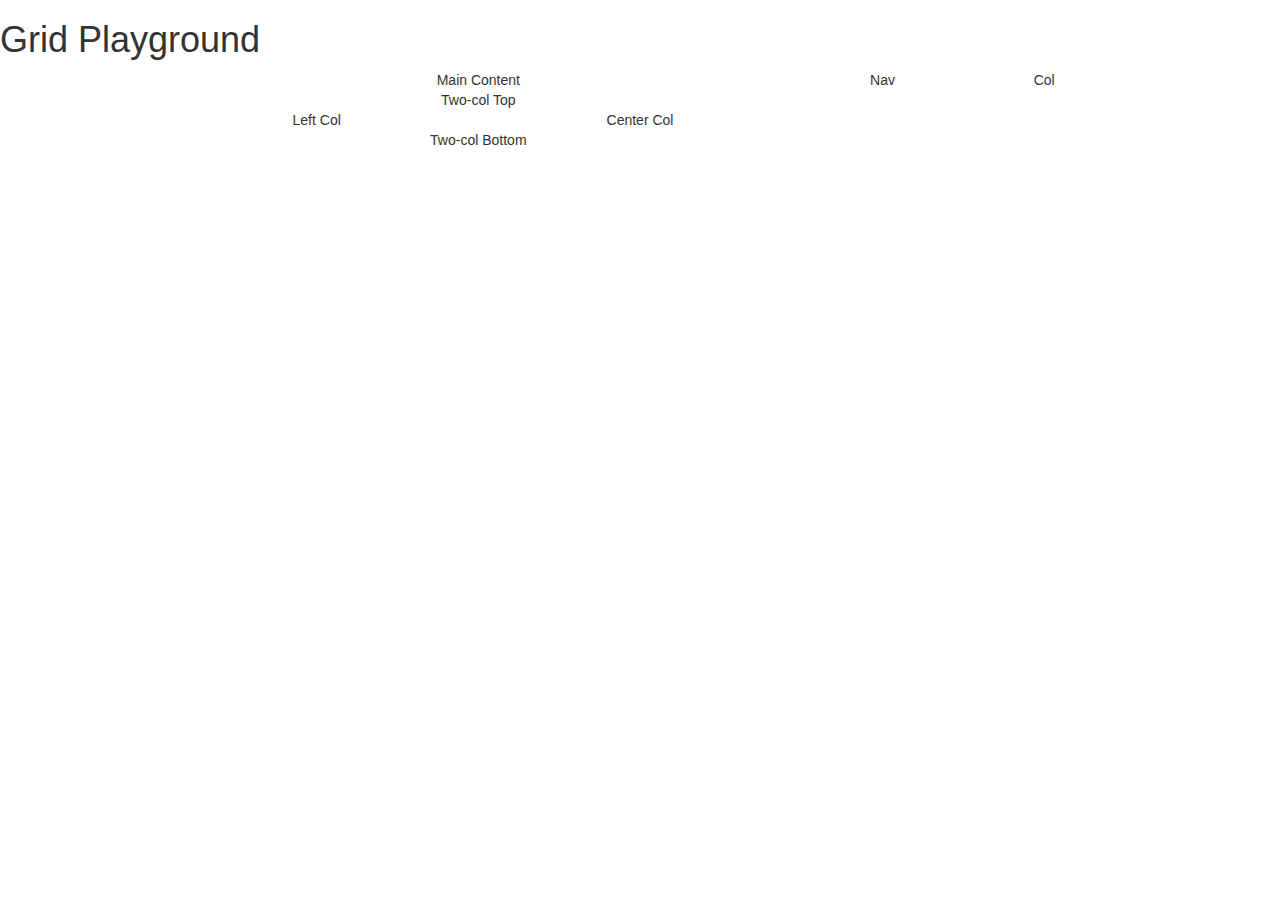
<file: grid.html>
<!DOCTYPE html>
<html lang="en">
  <head>
    <meta charset="utf-8">
    <meta http-equiv="X-UA-Compatible" content="IE=edge">
    <meta name="viewport" content="width=device-width, initial-scale=1">
    <title>Bootstrap Grid Test</title>

    <!-- Bootstrap -->
    <link href="css/bootstrap.css" rel="stylesheet">

    <!-- HTML5 Shim and Respond.js IE8 support of HTML5 elements and media queries -->
    <!-- WARNING: Respond.js doesn't work if you view the page via file:// -->
    <!--[if lt IE 9]>
      <script src="https://oss.maxcdn.com/html5shiv/3.7.2/html5shiv.min.js"></script>
      <script src="https://oss.maxcdn.com/respond/1.4.2/respond.min.js"></script>
    <![endif]-->
    <style>
    	div {
    		text-align:center;
    	}
    </style>
  </head>
  <body>
    <h1>Grid Playground</h1>
    
    <div class="container">
    	<div class="row">
			<div class="col-md-8">
				<div>
					Main Content
				</div>
				<div>
					Two-col Top
				</div>
				<div class="row">
					<div class="col-md-6">
						Left Col
					</div>
					<div class="col-md-6">
						Center Col
					</div>
				</div>
				<div>
					Two-col Bottom
				</div>
			</div>
			<div class="col-md-4">
				<div class="row">
					<div class="col-sm-6">
						Nav
					</div>
					<div class="col-sm-6">
					    Col
					</div>
				</div>
			</div>
    	</div>
    </div>

    <!-- jQuery (necessary for Bootstrap's JavaScript plugins) -->
    <script src="//ajax.googleapis.com/ajax/libs/jquery/1.11.1/jquery.min.js"></script>
    <!-- Include all compiled plugins (below), or include individual files as needed -->
    <script src="js/bootstrap.min.js"></script>
  </body>
</html>
</file>
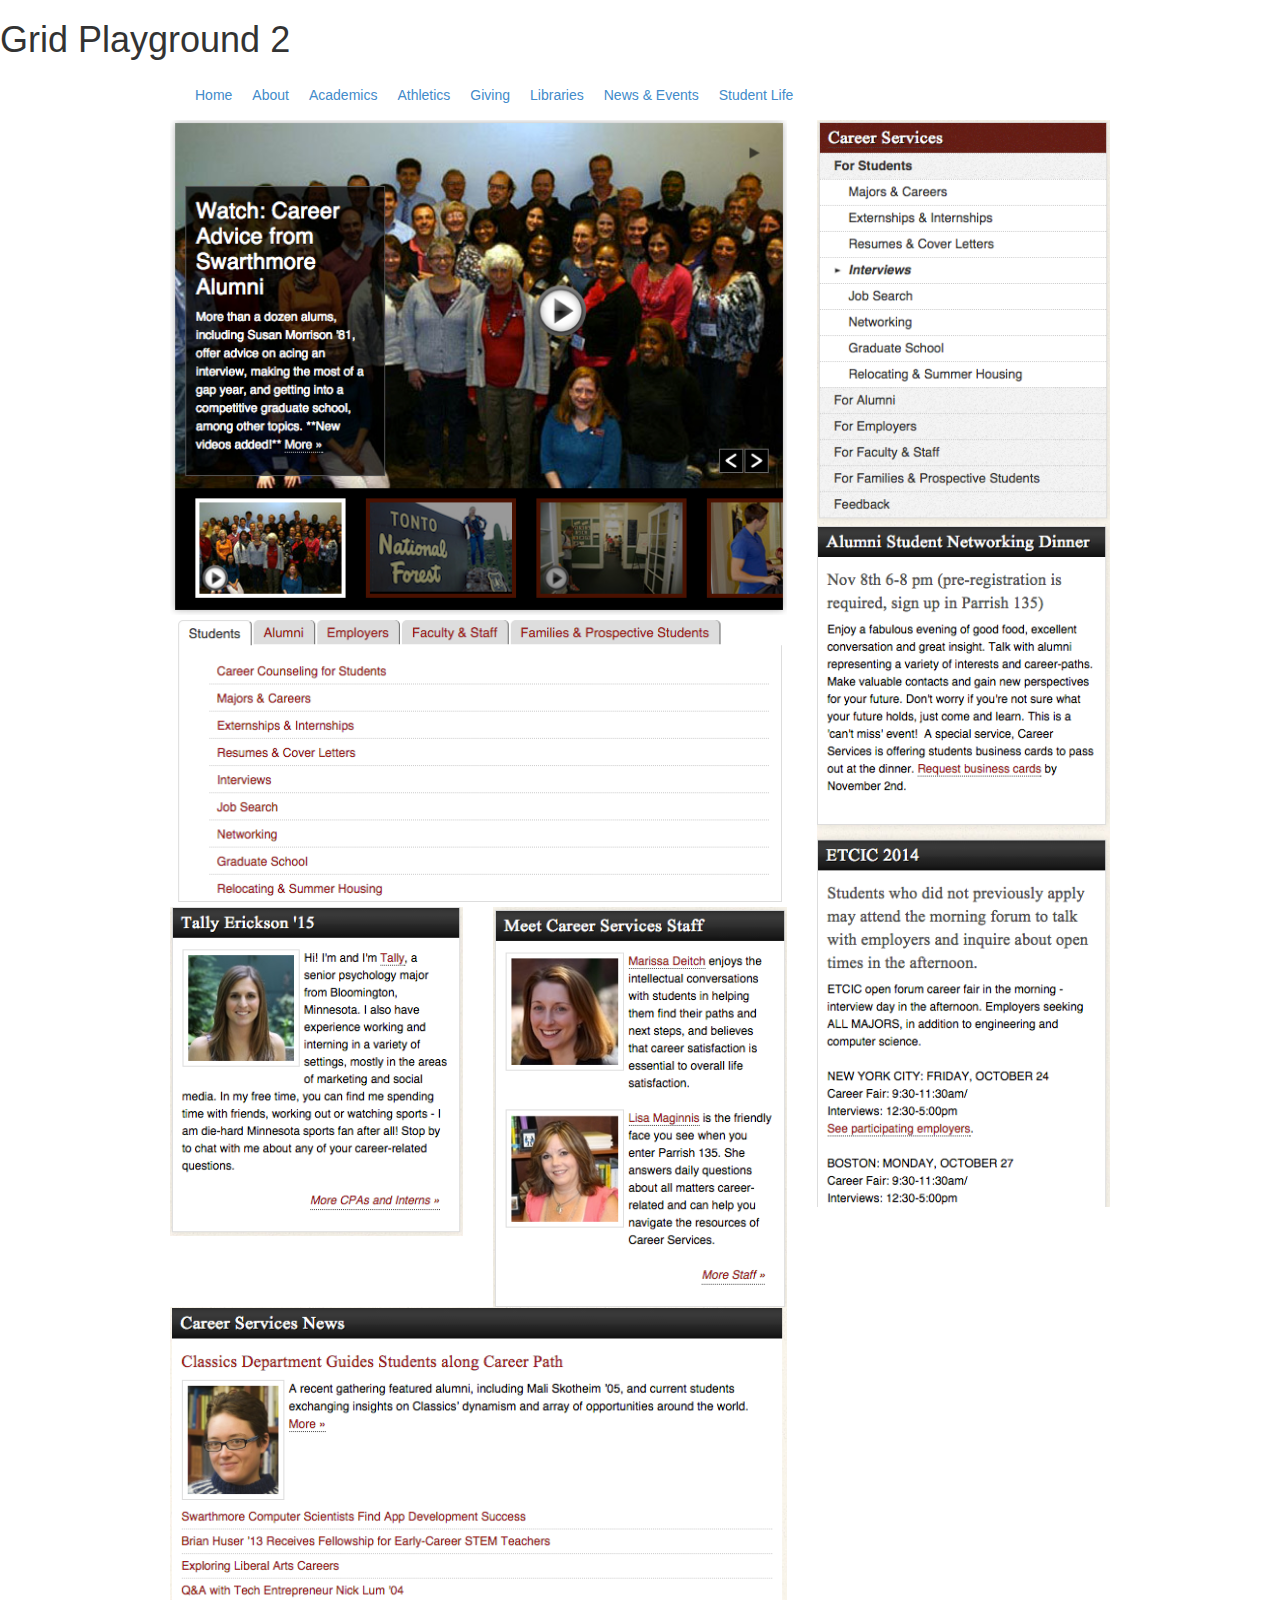
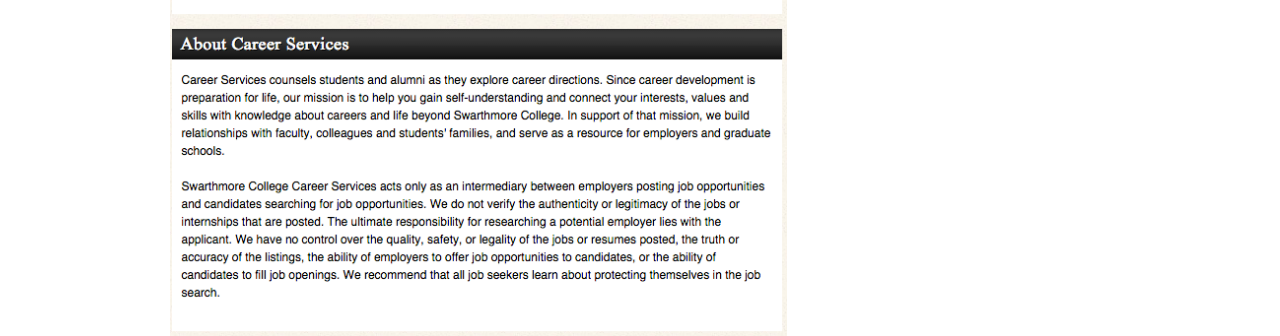
<file: grid2.html>
<!DOCTYPE html>
<html lang="en">
  <head>
    <meta charset="utf-8">
    <meta http-equiv="X-UA-Compatible" content="IE=edge">
    <meta name="viewport" content="width=device-width, initial-scale=1">
    <title>Bootstrap Grid Test 2</title>

    <!-- Bootstrap -->
    <link href="css/bootstrap.css" rel="stylesheet">

    <!-- HTML5 Shim and Respond.js IE8 support of HTML5 elements and media queries -->
    <!-- WARNING: Respond.js doesn't work if you view the page via file:// -->
    <!--[if lt IE 9]>
      <script src="https://oss.maxcdn.com/html5shiv/3.7.2/html5shiv.min.js"></script>
      <script src="https://oss.maxcdn.com/respond/1.4.2/respond.min.js"></script>
    <![endif]-->
    <style>
    	
    	img {
    		width:100%;
			height:100%;
    	}
    </style>
  </head>
  <body>
    <h1>Grid Playground 2</h1>
    
    <div class="container">
    	 <div class="navbar-header">
      		<button type="button" class="navbar-toggle collapsed btn btn-default navbar-btn glyphicon glyphicon-th-list" data-toggle="collapse" data-target="#bs-example-navbar-collapse-1">
				<span class="sr-only">Toggle navigation</span>
				<span class="icon-bar"></span>
				<span class="icon-bar"></span>
				<span class="icon-bar"></span>
			</button>
      	</div>

		<!-- Collect the nav links, forms, and other content for toggling -->
		<div class="collapse navbar-collapse" id="bs-example-navbar-collapse-1">
		  <ul class="nav navbar-nav">
				<li><a href="#">Home</a></li>
				<li><a href="#">About</a></li>
				<li><a href="#">Academics</a></li>
				<li><a href="#">Athletics</a></li>
				<li><a href="#">Giving</a></li>
				<li><a href="#">Libraries</a></li>
				<li><a href="#">News &amp; Events</a></li>
				<li><a href="#">Student Life</a></li>
			</ul>
		</div>
    	<div class="row">
			<div class="col-md-8">
				<div class="hidden-md hidden-lg">
					<a href="#">Home</a> > <a href="#">Student Life</a> > <a href="#">Career Services</a>
				</div>
				<div>
					<img src="tmp-imgs/main-content.png" alt="Main Content" />
				</div>
				<div class="hidden-md hidden-lg">
					More Career Services:
					<ul>
						<li><a href="#">For Students</a></li>
						<li><a href="#">For Alumni</a></li>
						<li><a href="#">For Employers</a></li>
						<li><a href="#">For Faculty &amp; Staff</a></li>
						<li><a href="#">For Families &amp; Prospective Students</a></li>
						<li><a href="#">Feedback</a></li>
					</ul>
				</div>
				<div>
					<img src="tmp-imgs/two-col-top.png" alt="Two-column Top" />
				</div>
				<div class="row">
					<div class="col-sm-6">
						<img src="tmp-imgs/left-col.png" alt="Left Column" />
					</div>
					<div class="col-sm-6">
						<img src="tmp-imgs/center-col.png" alt="Center Column" />
					</div>
				</div>
				<div>
					<img src="tmp-imgs/two-col-bottom.png" alt="Two-column Bottom" />
				</div>
			</div>
			<div class="col-md-4">
				<div class="hidden-xs hidden-sm">
					<img src="tmp-imgs/right-nav.png" alt="Right Sub-navigation" />
				</div>
				<div>
					<img src="tmp-imgs/right-col.png" alt="Right Column" />
				</div>
				<div class="hidden-md hidden-lg">
					<img src="tmp-imgs/mobile-nav.png"  alt="Mobile Sub-navigation" />
				</div>
			</div>
		</div>
		
    </div>

    <!-- jQuery (necessary for Bootstrap's JavaScript plugins) -->
    <script src="//ajax.googleapis.com/ajax/libs/jquery/1.11.1/jquery.min.js"></script>
    <!-- Include all compiled plugins (below), or include individual files as needed -->
    <script src="js/bootstrap.min.js"></script>
  </body>
</html>
</file>
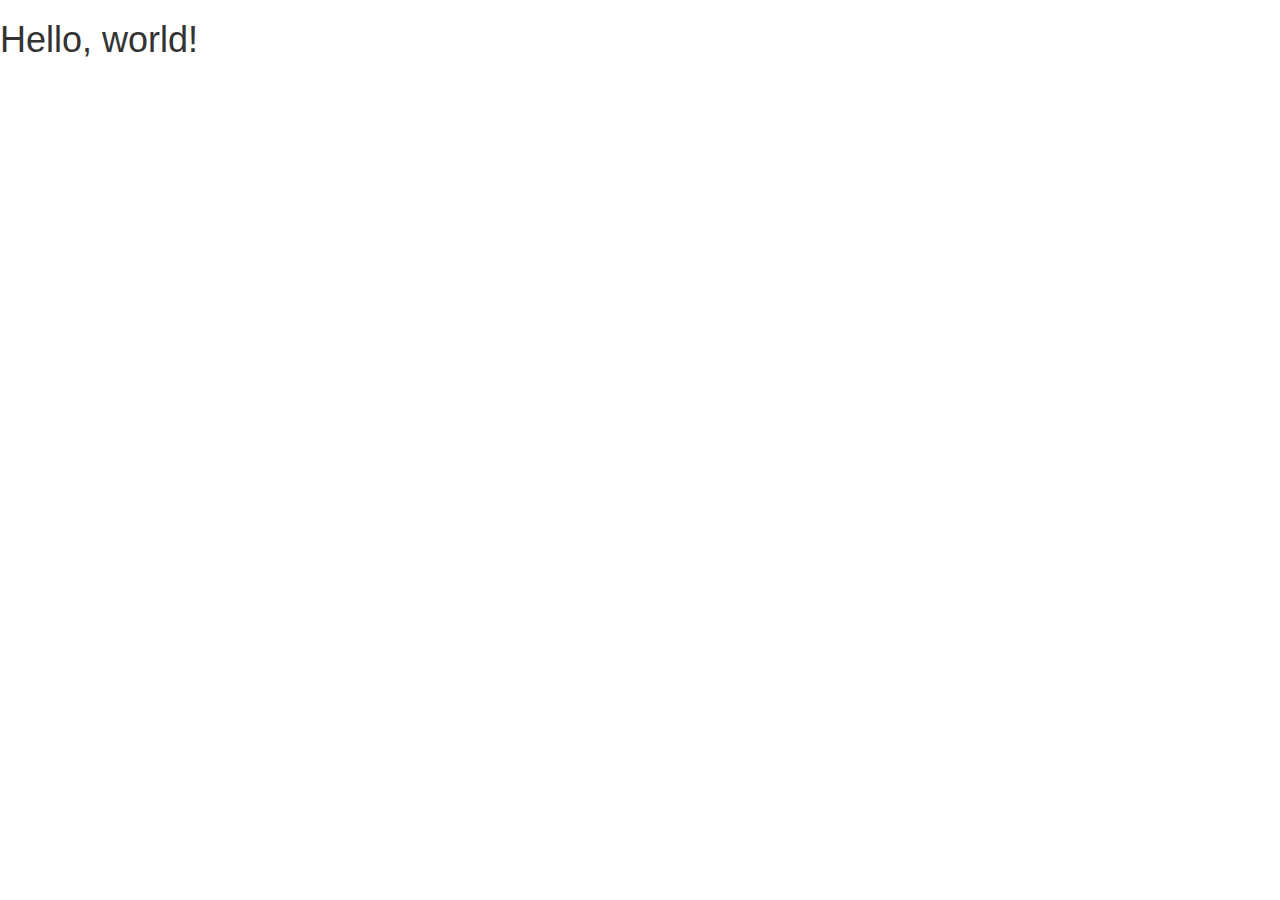
<file: template.html>
<!DOCTYPE html>
<html lang="en">
  <head>
    <meta charset="utf-8">
    <meta http-equiv="X-UA-Compatible" content="IE=edge">
    <meta name="viewport" content="width=device-width, initial-scale=1">
    <title>Bootstrap 101 Template</title>

    <!-- Bootstrap -->
    <link href="css/bootstrap.min.css" rel="stylesheet">

    <!-- HTML5 Shim and Respond.js IE8 support of HTML5 elements and media queries -->
    <!-- WARNING: Respond.js doesn't work if you view the page via file:// -->
    <!--[if lt IE 9]>
      <script src="https://oss.maxcdn.com/html5shiv/3.7.2/html5shiv.min.js"></script>
      <script src="https://oss.maxcdn.com/respond/1.4.2/respond.min.js"></script>
    <![endif]-->
  </head>
  <body>
    <h1>Hello, world!</h1>

    <!-- jQuery (necessary for Bootstrap's JavaScript plugins) -->
    <script src="https://ajax.googleapis.com/ajax/libs/jquery/1.11.1/jquery.min.js"></script>
    <!-- Include all compiled plugins (below), or include individual files as needed -->
    <script src="js/bootstrap.min.js"></script>
  </body>
</html>
</file>
